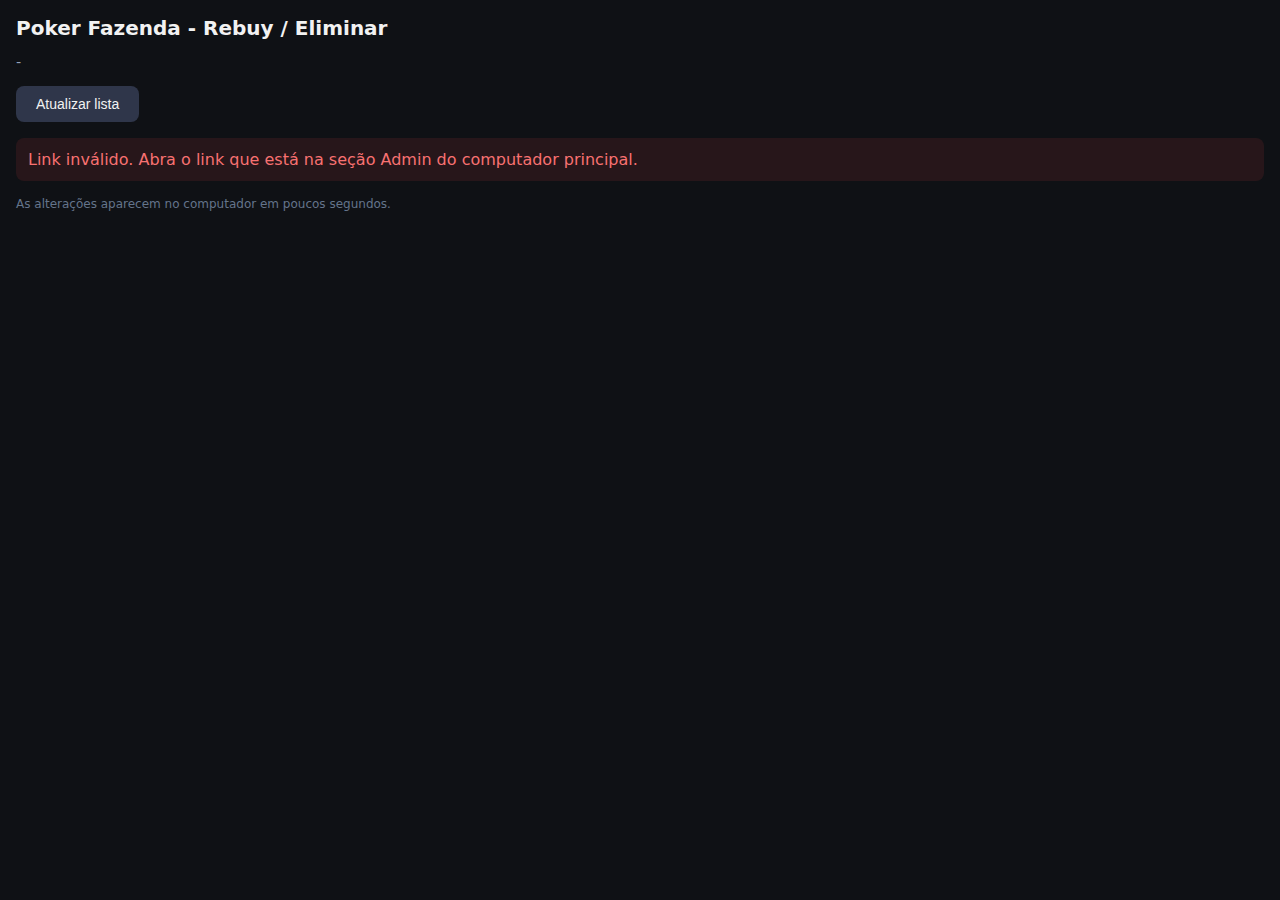
<file: mobile.html>
<!DOCTYPE html>
<html lang="pt-BR">
<head>
  <meta charset="UTF-8" />
  <meta name="viewport" content="width=device-width, initial-scale=1.0, user-scalable=no" />
  <title>Poker Fazenda - Celular</title>
  <style>
    * { box-sizing: border-box; }
    body { margin: 0; font-family: system-ui, sans-serif; background: #0f1115; color: #f2f2f2; min-height: 100vh; padding: 16px; }
    h1 { font-size: 1.25rem; margin: 0 0 8px; }
    .subtitle { font-size: 0.9rem; color: #94a3b8; margin-bottom: 16px; }
    .error { background: #c43a3a22; color: #f87171; padding: 12px; border-radius: 8px; margin-bottom: 16px; }
    .player-card { background: #1b2030; border-radius: 12px; padding: 14px; margin-bottom: 10px; }
    .player-card.eliminated { opacity: 0.65; }
    .player-name { font-weight: 700; font-size: 1.1rem; margin-bottom: 4px; }
    .player-name.eliminated { text-decoration: line-through; color: #94a3b8; }
    .player-info { font-size: 0.8rem; color: #94a3b8; margin-bottom: 10px; }
    .player-actions { display: flex; flex-wrap: wrap; gap: 8px; }
    .player-actions button { padding: 10px 14px; font-size: 14px; border: none; border-radius: 8px; font-weight: 600; cursor: pointer; min-width: 70px; }
    .btn-rebuy { background: #ffcc33; color: #111; }
    .btn-rebuy-minus { background: #f4b942; color: #1b1b1b; }
    .btn-addon { background: #3b82f6; color: #fff; }
    .btn-addon-minus { background: #60a5fa; color: #fff; }
    .btn-eliminate { background: #c43a3a; color: #fff; }
    button:disabled { opacity: 0.5; cursor: not-allowed; }
    .loading { text-align: center; padding: 40px; color: #94a3b8; }
    .refresh-hint { font-size: 0.75rem; color: #64748b; margin-top: 16px; }
    #refreshBtn { background: #2f364a; color: #f2f2f2; padding: 10px 20px; border: none; border-radius: 8px; font-size: 14px; cursor: pointer; margin-bottom: 16px; }
  </style>
</head>
<body>
  <h1>Poker Fazenda - Rebuy / Eliminar</h1>
  <p class="subtitle" id="tournamentLabel">-</p>
  <button id="refreshBtn">Atualizar lista</button>
  <div id="content"></div>
  <p class="refresh-hint">As alterações aparecem no computador em poucos segundos.</p>

  <script>
    (function() {
      const params = new URLSearchParams(window.location.search);
      const scriptUrl = params.get('script') || params.get('url') || '';
      
      if (!scriptUrl) {
        document.getElementById('content').innerHTML = '<div class="error">Link inválido. Abra o link que está na seção Admin do computador principal.</div>';
        return;
      }

      const baseUrl = scriptUrl.replace(/\?.*$/, '').replace(/\/$/, '');
      var jsonpId = 0;
      
      function jsonpGet(url) {
        return new Promise(function(resolve, reject) {
          var cb = '__pokerJsonp' + (++jsonpId);
          var timeout = setTimeout(function() {
            if (window[cb]) return;
            window[cb] = null;
            try { s.parentNode.removeChild(s); } catch(e) {}
            reject(new Error('timeout'));
          }, 15000);
          window[cb] = function(data) {
            clearTimeout(timeout);
            window[cb] = null;
            try { s.parentNode.removeChild(s); } catch(e) {}
            resolve(data);
          };
          var s = document.createElement('script');
          s.src = url + (url.indexOf('?') >= 0 ? '&' : '?') + 'callback=' + cb + '&_=' + Date.now();
          s.onerror = function() {
            clearTimeout(timeout);
            if (window[cb]) { window[cb] = null; reject(new Error('load failed')); }
            try { s.parentNode.removeChild(s); } catch(e) {}
          };
          document.head.appendChild(s);
        });
      }
      
      async function fetchViaProxy(url) {
        var list = [
          { prefix: 'https://api.allorigins.win/raw?url=', parse: function(t) { return JSON.parse(t); } },
          { prefix: 'https://api.allorigins.win/get?url=', parse: function(t) { try { var d = JSON.parse(t); return d.contents ? JSON.parse(d.contents) : null; } catch(e) { return null; } } },
          { prefix: 'https://api.codetabs.com/v1/proxy?quest=', parse: function(t) { return JSON.parse(t); } }
        ];
        for (var i = 0; i < list.length; i++) {
          try {
            var res = await fetch(list[i].prefix + encodeURIComponent(url));
            var text = await res.text();
            if (text && text.trim()) return list[i].parse(text);
          } catch (e) {}
        }
        return null;
      }

      async function fetchPlayers() {
        var url = baseUrl + '?source=phone';
        try {
          return await jsonpGet(url);
        } catch (e1) {
          var proxied = await fetchViaProxy(url);
          if (proxied) return proxied;
          try {
            var res = await fetch(url);
            return await res.json();
          } catch (e2) {
            return {
              players: [],
              error: 'Não foi possível conectar. <a href="' + url.replace(/"/g, '&quot;') + '" target="_blank" rel="noopener" style="color:#60a5fa;text-decoration:underline;">Testar URL</a> — Confira: 1) URL no Admin; 2) Computador com app aberto; 3) Rede.'
            };
          }
        }
      }

      async function sendCommand(action, playerId) {
        var url = baseUrl + '?source=phone&cmd=' + encodeURIComponent(action) + '&playerId=' + encodeURIComponent(playerId);
        try {
          var data = await jsonpGet(url);
          return data && data.ok === true;
        } catch (e) {
          return false;
        }
      }

      function render(data) {
        const container = document.getElementById('content');
        const label = document.getElementById('tournamentLabel');
        
        if (data.error) {
          container.innerHTML = '<div class="error">Erro ao carregar: ' + data.error + '</div>';
          return;
        }

        const players = data.players || [];
        label.textContent = data.tournamentName || 'Torneio';
        
        if (players.length === 0) {
          container.innerHTML = '<div class="loading">Nenhum participante. Configure no computador e inicie o torneio.</div>';
          return;
        }

        const rebuyLimit = Number(data.rebuyLimit) || 0;
        const addonLimit = Number(data.addonLimit) || 0;

        container.innerHTML = players.map(function(p) {
          const eliminated = Boolean(p.eliminated);
          const canRebuyAdd = !eliminated && (rebuyLimit <= 0 || (p.rebuys || 0) < rebuyLimit);
          const canRebuyRemove = (p.rebuys || 0) > 0;
          const canAddonAdd = !eliminated && (addonLimit <= 0 || (p.addons || 0) < addonLimit);
          const canAddonRemove = (p.addons || 0) > 0;
          const rebuyTxt = rebuyLimit > 0 ? (p.rebuys || 0) + ' / ' + rebuyLimit : (p.rebuys || 0);
          const addonTxt = addonLimit > 0 ? (p.addons || 0) + ' / ' + addonLimit : (p.addons || 0);
          const mesa = p.tableNumber ? 'Mesa ' + String(p.tableNumber).padStart(2, '0') : '-';
          
          return '<div class="player-card' + (eliminated ? ' eliminated' : '') + '">' +
            '<div class="player-name' + (eliminated ? ' eliminated' : '') + '">' + (p.name || '?') + '</div>' +
            '<div class="player-info">' + mesa + ' | Rebuys: ' + rebuyTxt + ' | Add-ons: ' + addonTxt + '</div>' +
            '<div class="player-actions">' +
              '<button class="btn-rebuy" data-action="rebuy-add" data-id="' + p.id + '"' + (eliminated || !canRebuyAdd ? ' disabled' : '') + '>Rebuy +</button>' +
              '<button class="btn-rebuy-minus" data-action="rebuy-remove" data-id="' + p.id + '"' + (!canRebuyRemove ? ' disabled' : '') + '>Rebuy -</button>' +
              '<button class="btn-addon" data-action="addon-add" data-id="' + p.id + '"' + (eliminated || !canAddonAdd ? ' disabled' : '') + '>Add-on +</button>' +
              '<button class="btn-addon-minus" data-action="addon-remove" data-id="' + p.id + '"' + (!canAddonRemove ? ' disabled' : '') + '>Add-on -</button>' +
              '<button class="btn-eliminate" data-action="eliminate" data-id="' + p.id + '"' + (eliminated ? ' disabled' : '') + '>Eliminado</button>' +
            '</div></div>';
        }).join('');

        container.querySelectorAll('button[data-action]').forEach(function(btn) {
          btn.addEventListener('click', async function() {
            const action = btn.dataset.action;
            const playerId = btn.dataset.id;
            btn.disabled = true;
            const ok = await sendCommand(action, playerId);
            if (ok) {
              setTimeout(load, 500);
            } else {
              btn.disabled = false;
            }
          });
        });
      }

      async function load() {
        document.getElementById('content').innerHTML = '<div class="loading">Carregando...</div>';
        const data = await fetchPlayers();
        render(data);
      }

      document.getElementById('refreshBtn').addEventListener('click', load);
      load();
      setInterval(load, 30000);
    })();
  </script>
</body>
</html>
</file>
